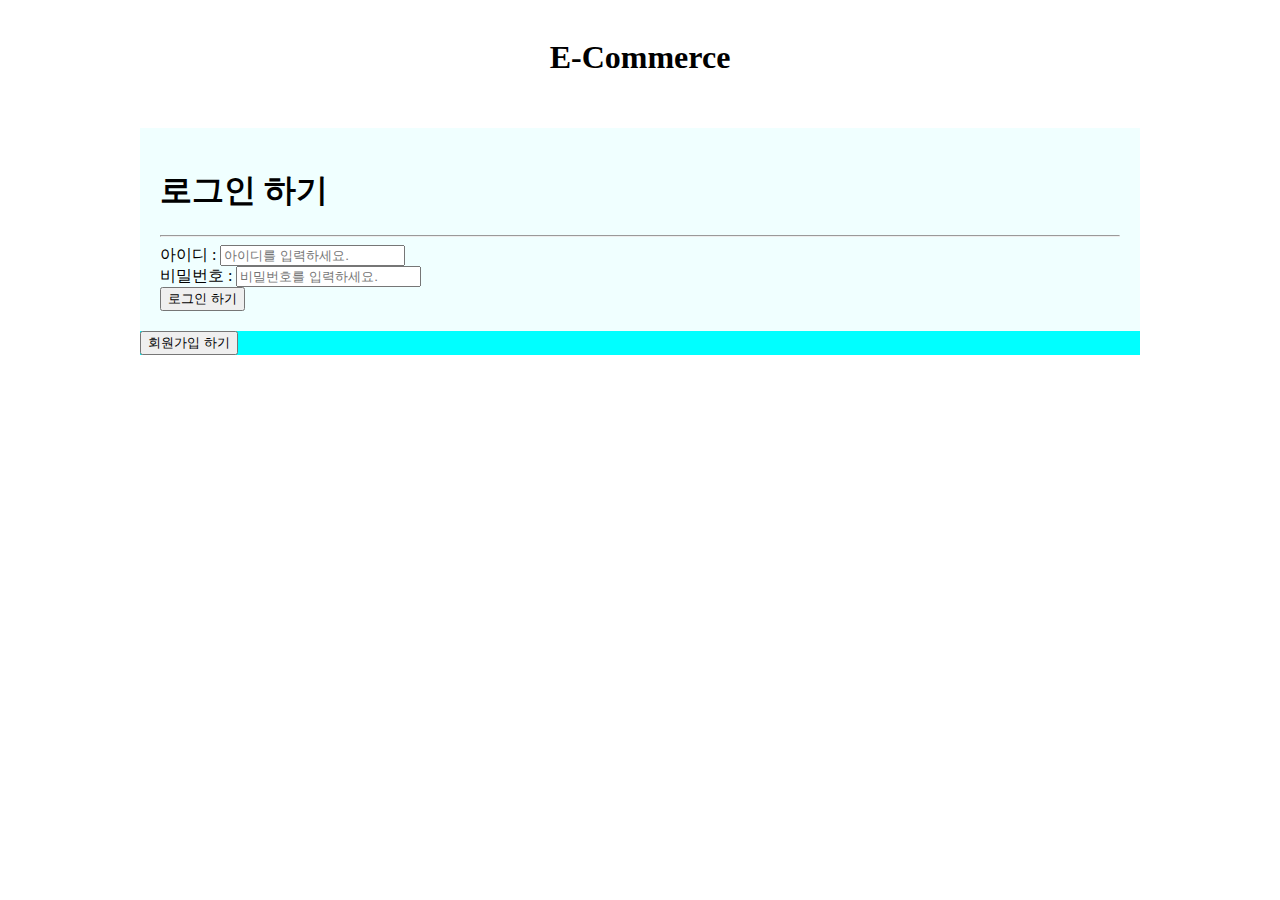
<file: front/login.html>
<!DOCTYPE html>
<html>
  <head>
    <meta charset="utf-8" />
    <meta http-equiv="X-UA-Compatible" content="IE=edge" />
    <title>Login</title>
    <link rel="stylesheet" type="text/css" media="screen" href="style.css" />
  </head>
  <body>
    <div class="wrapper">
      <div class="logo-wrapper">
        <h1>E-Commerce</h1>
      </div>
      <div class="body-wrapper">
        <h1>로그인 하기</h1>
        <hr />
        <form>
          <label>아이디 : </label>
          <input name="id" type="text" placeholder="아이디를 입력하세요." />
          <br />
          <label>비밀번호 : </label>
          <input
            name="password"
            type="password"
            placeholder="비밀번호를 입력하세요."
          />
          <br />
          <button type="submit">로그인 하기</button>
          <br />
        </form>
      </div>
      <button onclick="location.href='signup.html'">회원가입 하기</button>
    </div>
  </body>
</html>
</file>
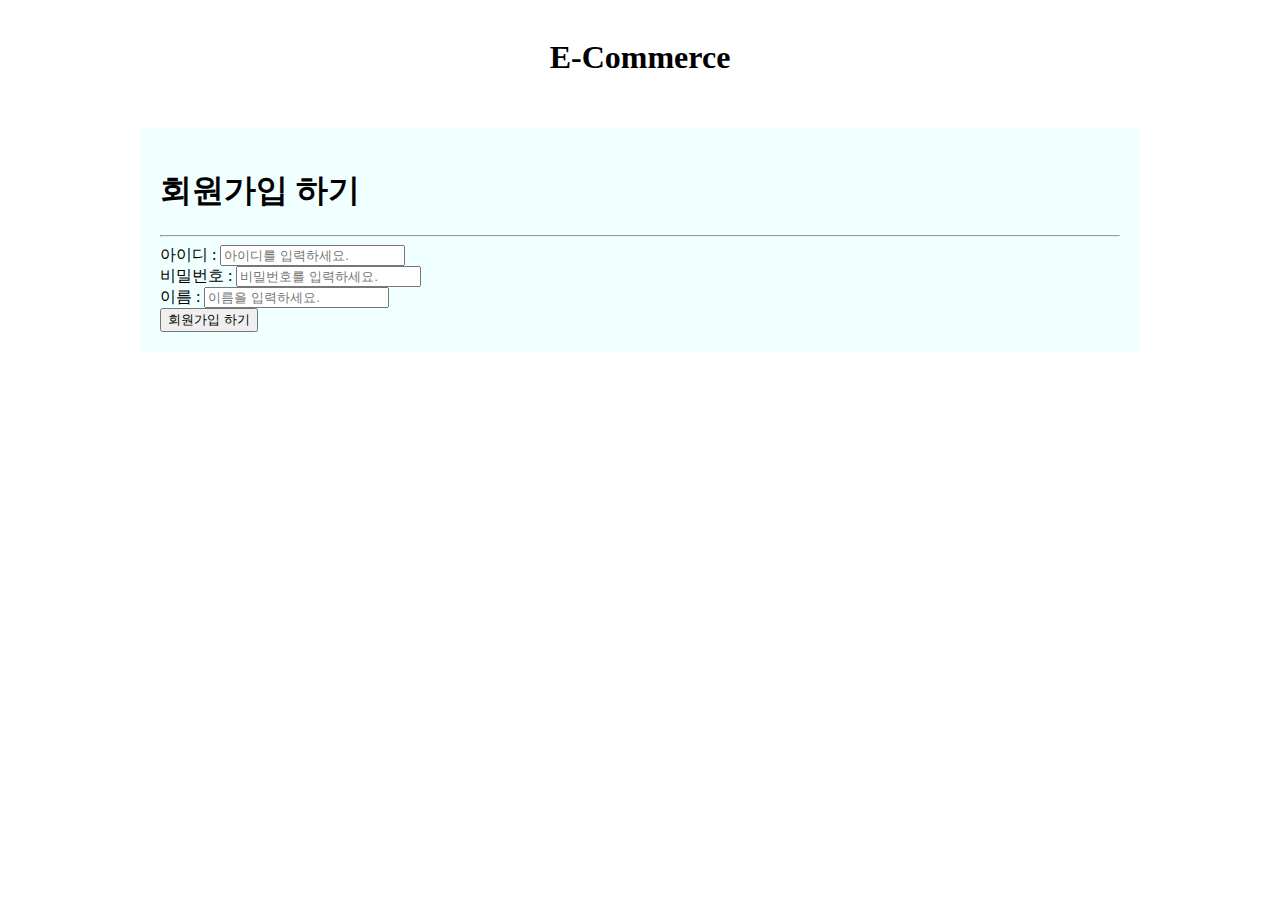
<file: front/signup.html>
<!DOCTYPE html>
<html>
  <head>
    <meta charset="utf-8" />
    <meta http-equiv="X-UA-Compatible" content="IE=edge" />
    <title>Login</title>
    <link rel="stylesheet" type="text/css" media="screen" href="style.css" />
  </head>
  <body>
    <div class="wrapper">
      <div class="logo-wrapper">
        <h1>E-Commerce</h1>
      </div>
      <div class="body-wrapper">
        <h1>회원가입 하기</h1>
        <hr />
        <form>
          <label>아이디 : </label>
          <input name="id" type="text" placeholder="아이디를 입력하세요." />
          <br />
          <label>비밀번호 : </label>
          <input
            name="password"
            type="password"
            placeholder="비밀번호를 입력하세요."
          />
          <br />
          <label>이름 : </label>
          <input name="id" type="text" placeholder="이름을 입력하세요." />
          <br />
          <button type="submit">회원가입 하기</button>
          <br />
        </form>
      </div>
    </div>
  </body>
</html>
</file>
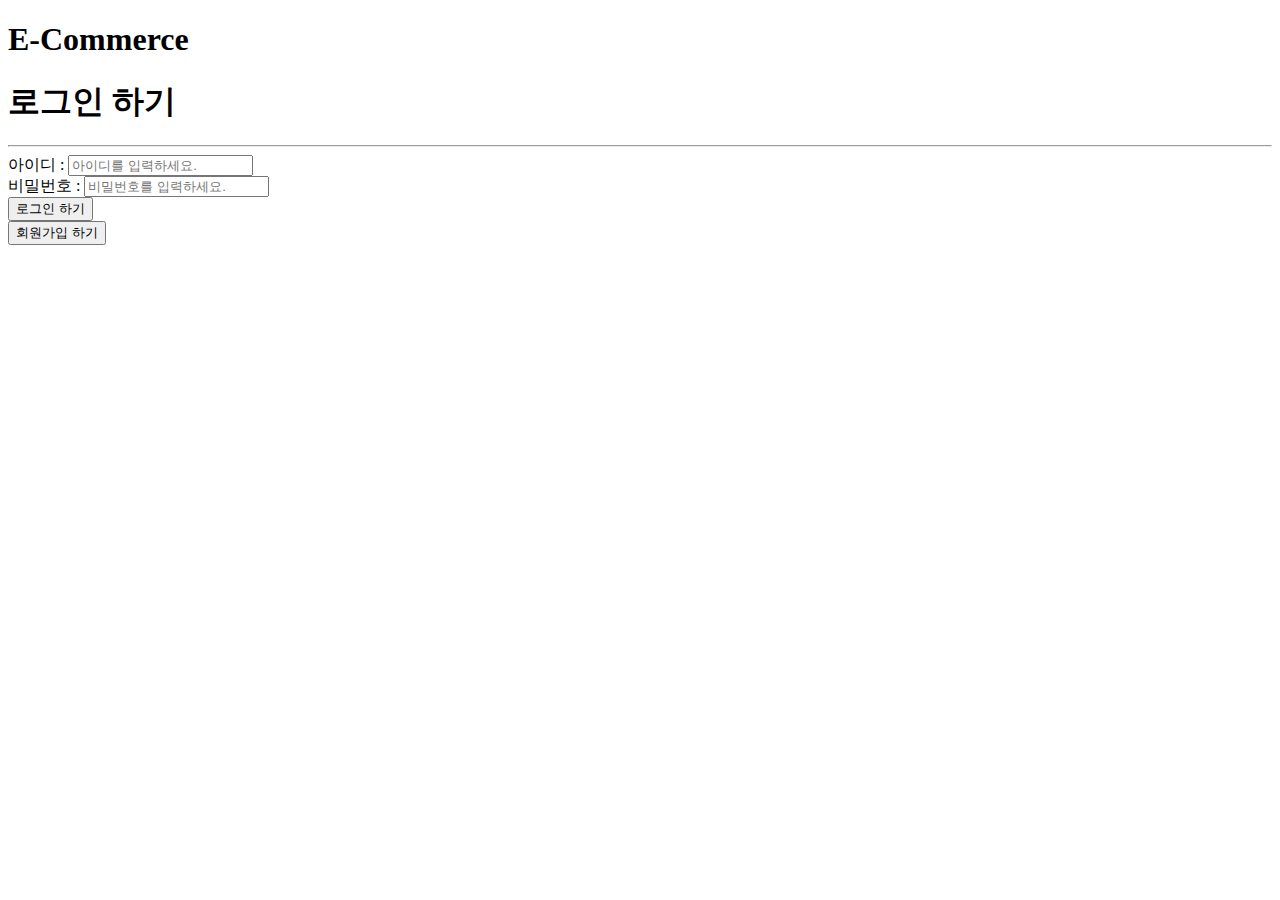
<file: e-commerce/src/main/resources/templates/login.html>
<!DOCTYPE html>
<html xmlns:th="http://www.thymeleaf.org">
<head>
<meta charset="utf-8" />
<meta http-equiv="X-UA-Compatible" content="IE=edge" />
<title>Login</title>
<link th:href="@{/css/style.css}" rel="stylesheet" type="text/css" />
</head>
<body>
	<div class="wrapper">
		<div class="logo-wrapper">
			<h1 onClick="document.location.href='index'">E-Commerce</h1>
		</div>
		<div class="body-wrapper">
			<h1>로그인 하기</h1>
			<hr />
			<form id="loginform" action="login" method="post">
				<label>아이디 : </label> <input name="id" type="text"
					placeholder="아이디를 입력하세요." /> <br /> <label>비밀번호 : </label> <input
					name="password" type="password" placeholder="비밀번호를 입력하세요." />
				<br />
				<button type="submit">로그인 하기</button>
				<br />
			</form>
		</div>
		<button onclick="location.href='signup'">회원가입 하기</button>
	</div>
</body>
</html>
</file>
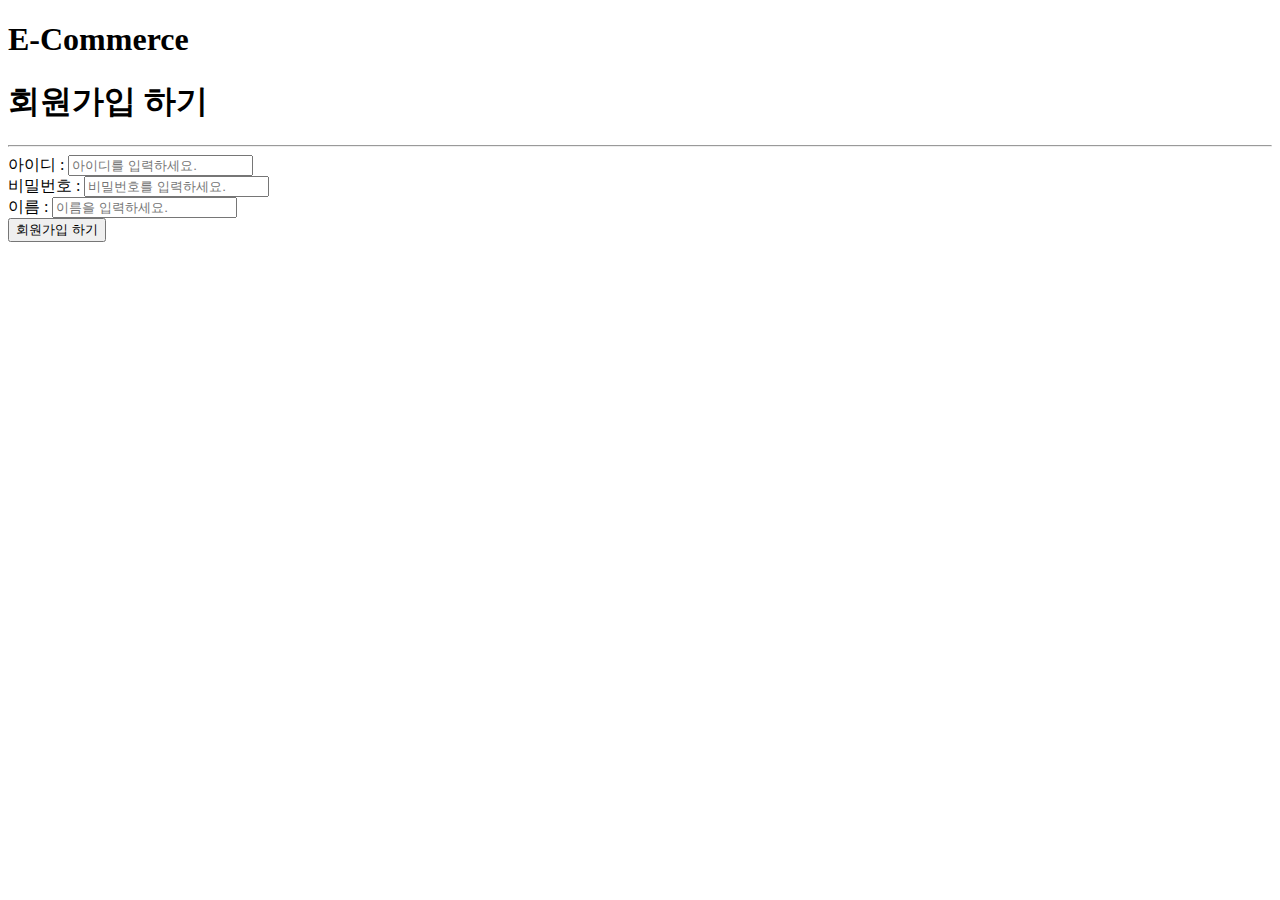
<file: e-commerce/src/main/resources/templates/signup.html>
<!DOCTYPE html>
<html xmlns:th="http://www.thymeleaf.org">
  <head>
    <meta charset="utf-8" />
    <meta http-equiv="X-UA-Compatible" content="IE=edge" />
    <title>Login</title>
    <link th:href="@{/css/style.css}" rel="stylesheet" type="text/css"/>
  </head>
  <body>
    <div class="wrapper">
      <div class="logo-wrapper">
        <h1>E-Commerce</h1>
      </div>
		<div class="body-wrapper">
			<h1>회원가입 하기</h1>
			<hr />
			<form action="signup" method="post">
				<label>아이디 : </label> <input name="id" type="text"
					placeholder="아이디를 입력하세요." /> <br /> <label>비밀번호 : </label> <input
					name="password" type="password" placeholder="비밀번호를 입력하세요." />
				<br /> <label>이름 : </label> <input name="name" type="text"
					placeholder="이름을 입력하세요." /> <br />
				<button type="submit">회원가입 하기</button>
				<br />
			</form>
		</div>
	</div>
  </body>
</html>
</file>
<file: front/style.css>
.wrapper {
  background-color: aqua;
  margin: 0 auto;
  width: 1000px;
}

.logo-wrapper {
  text-align: center;
  height: 100px;
  padding: 10px;
  background-color: white;
}

.nav-wrapper {
  position: sticky;
  top: 2px;
  background-color: white;
  border: 4px solid gray;
  height: 50px;
}

.nav-flex {
  display: flex;
  justify-content: space-around;
  padding: 5px;
}

.nav-flex item {
  font-style: oblique;
  border-radius: 20px;
  padding: 5px;
  width: 30%;
  text-align: center;
  font-size: 20px;
}

.nav-flex item:hover {
  background-color: rgb(211, 211, 211);
  transition: 200ms;
}

.body-wrapper {
  padding: 20px;
  background-color: azure;
}

.item-wrapper {
  display: flex;
  justify-content: space-around;
  background-color: rgb(255, 255, 255);
  flex-wrap: wrap;
  padding: 20px;
  gap: 20px;
}

.item-small {
  width: 30%;
  height: 50%;
  border: 1px solid rgb(0, 0, 0);
  border-radius: 20px;
  overflow: hidden;
  text-align: center;
}

.item-small img {
  width: 90%;
  padding: 10px;
}

.item-small .info {
  display: flex;
  justify-content: space-evenly;
  height: 30px;
  font-size: 13px;
  font-style: bold;
  background-color: rgb(243, 242, 242);
  padding: 10px;
}

.item-small .info button {
  border-radius: 10px;
  border: 1px solid black;
  background-color: white;
}
</file>
